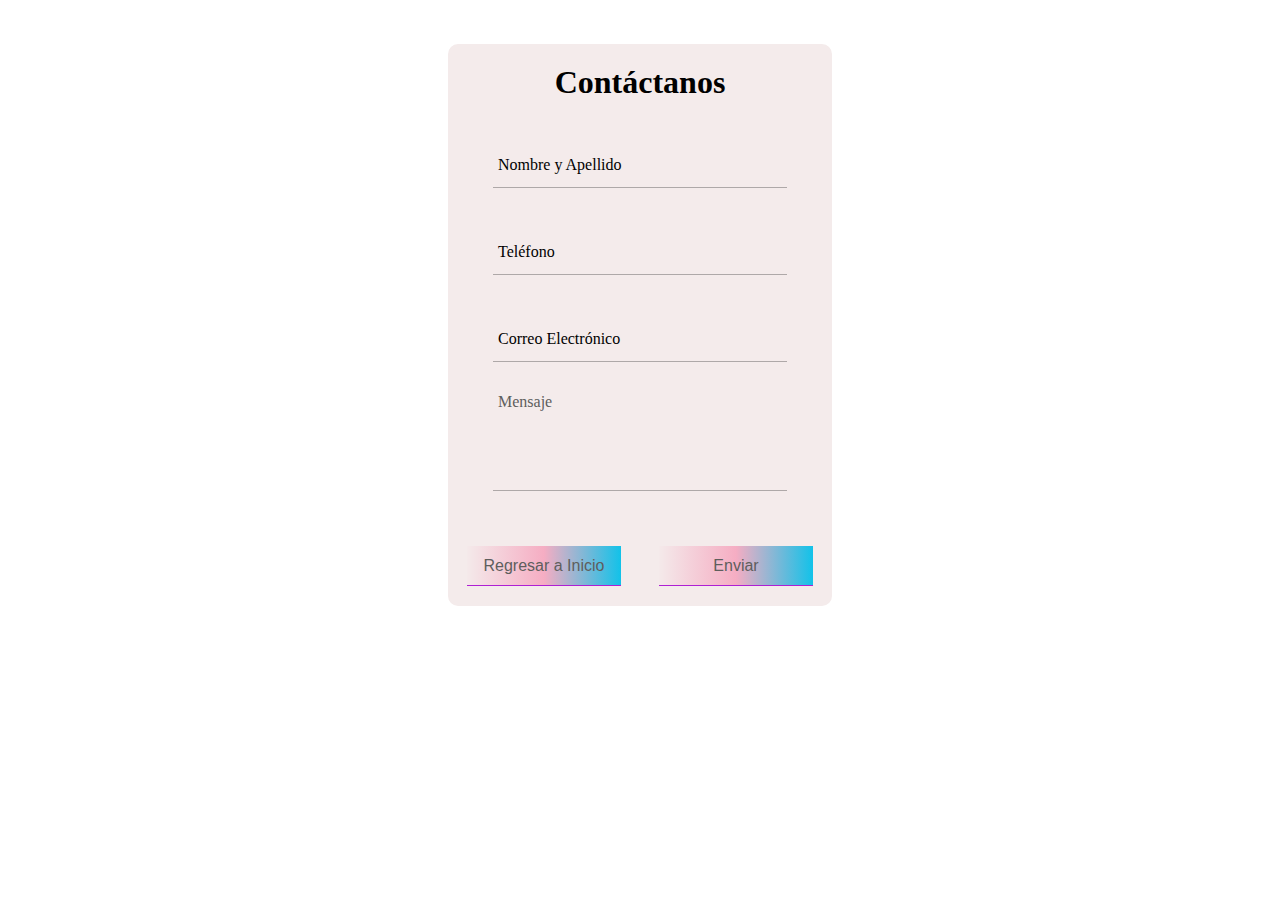
<file: vista/form_contactanos.html>
<!DOCTYPE html>
<html lang="es">
<head>
	<meta charset="UTF-8">
	<meta name="viewport" content="width=device-width, initial-scale=1.0">
	<title> Formulario de Contacto </title>
<link rel="shortcut icon" href="../image/img10.png" type="image/x-icon">
<!-- ESTILOS FORMULARIO -->
<link rel="stylesheet" href="../css/estilo_form1.css">

<!-- TIPO DE LETRA -->

  <link href="https://fonts.googleapis.com/css2?family=Open+Sans:ital,wght@1,300&display=swap" rel="stylesheet">

</head>
<body>

  <!-- FORMULARIO -->
  <form action="">
    <div class="contacto">
      <h1> Contáctanos </h1>

      <div class="grupo">
        <input type="text" name="" id="" required> <span class="barra"></span>
        <label> Nombre y Apellido </label>
      </div>

      <div class="grupo">
        <input type="number" name="" id="" required> <span class="barra"></span>
        <label> Teléfono </label>
      </div>

      <div class="grupo">
        <input type="email" name="" id="" required> <span class="barra"></span>
        <label> Correo Electrónico </label>
      </div>

      <div class="grupo">
        <textarea name="text1" id="" rows="3" required> </textarea> <span class="barra"> </span>
        <label> Mensaje </label>
      </div>

      <div class="boton_form">
        <button type="submit"> <a href="../index.html"> Regresar a Inicio </a> </button> 
        <button type="submit"> Enviar </button>
      </div>

    </div>
  </form>
	
</body>
</html>
</file>
<file: css/estilo_form1.css>
:root{
	--colorTexto:#49454567;
}

*, ::before, ::after{
	margin: 0;
	padding: 0;
	box-sizing: border-box;
}

body{
	width: 100%;
	height: 650px;
	display: flex;justify-content: center;
	align-items: center;
}

h1{
	text-align: center;
	margin: 10px 0;
	font-weight: 800;
}

form{
	background: #F4EBEB;
	width: 30%;
	padding: 10px 0;
	border-radius: 10px;
	box-shadow: 0 0 6px 0 rgba(255, 255, 255, 0.8);
}

.contacto{
	width: 100%;
	margin: auto;
}

form .grupo{
	position: relative;
	margin: 45px;
}

input, textarea{
	background: none;
	color: #000000;
	font-size: 18px;
	padding: 10px 10px 10px 5px;
	display: block;
	width: 100%;
	border: none;
	border-bottom: 1px solid var(--colorTexto);
	resize: none;
}

input:focus,textarea:focus{
	outline: none;
	color: rgb(94,94,93);
}

input:focus~label, 
input:valid~label, 
textarea:focus~label, 
textarea:valid~label{
	position: absolute;
	top: -14px;
	color:rgb(94,94,93);
}

label{
	color: var(colorTexto);
	font-size: 16px;
	position: absolute;
	left: 5px;
	top: 10px;
	transition: 0.3s ease all;
	pointer-events: none;
}

input:focus~.barra::before, 
textarea:focus~.barra::before{
	width: 100%;
}

.barra{
	position: relative;
	display: block;
	width: 100%;
}

.barra::before{
	content: '';
	height: 2px;
	width: 0;
	bottom: 0;
	position: absolute;
	/* fallback for old browsers */
	background: linear-gradient(to right, hsla(340, 95%, 50%, 0.671%), hsla(340, 95%, 50%, 0.271), #12c2e9);
	/* Chrome 10-25, Safari 5.1-6 */
	background: linear-gradient(to right, hsla(340, 95%, 50%, 0.671%), hsla(340, 95%, 50%, 0.271), #12c2e9);
	transition: 0.3s ease all;
	left: 0;
}

/* QUITAR SUBRAYADO DE HIPERVÍNCULO */

a{
	color: rgb(94,94,93); 
}

a:link, a:visited, a:active {
    text-decoration:none;
}

button{
	/* fallback for old browsers */
	background: linear-gradient(to right, hsla(340, 95%, 50%, 0.671%), hsla(340, 95%, 50%, 0.271), #12c2e9);
	/* Chrome 10-25, Safari 5.1-6 */
	background: linear-gradient(to right, hsla(340, 95%, 50%, 0.671%), hsla(340, 95%, 50%, 0.271), #12c2e9);
	display: block;
	width: 40%;
	height: 40px;
	border: none;
	color: rgb(94,94,93); /*
	border-radius: 1px solid var(--colorTexto); */
	border-bottom: 1px solid #af20d3;
	font-size: 16px;
	margin: 10px auto;
	cursor: pointer;
}

.boton_form{
	display: flex;
	justify-content: space-evenly;
	align-content: center;
}

/* RESPONSIVE */

@media screen and (max-width: 1100px){
	form{
		width: 50%;
	}
}

@media screen and (max-width: 600px){
	form{
		width: 60%;
	}
}

@media screen and (max-width: 450px){
	form{
		width: 80%;
	}
}

@media screen and (max-width: 300px){
	form{
		width: 90%;
	}
}
</file>
